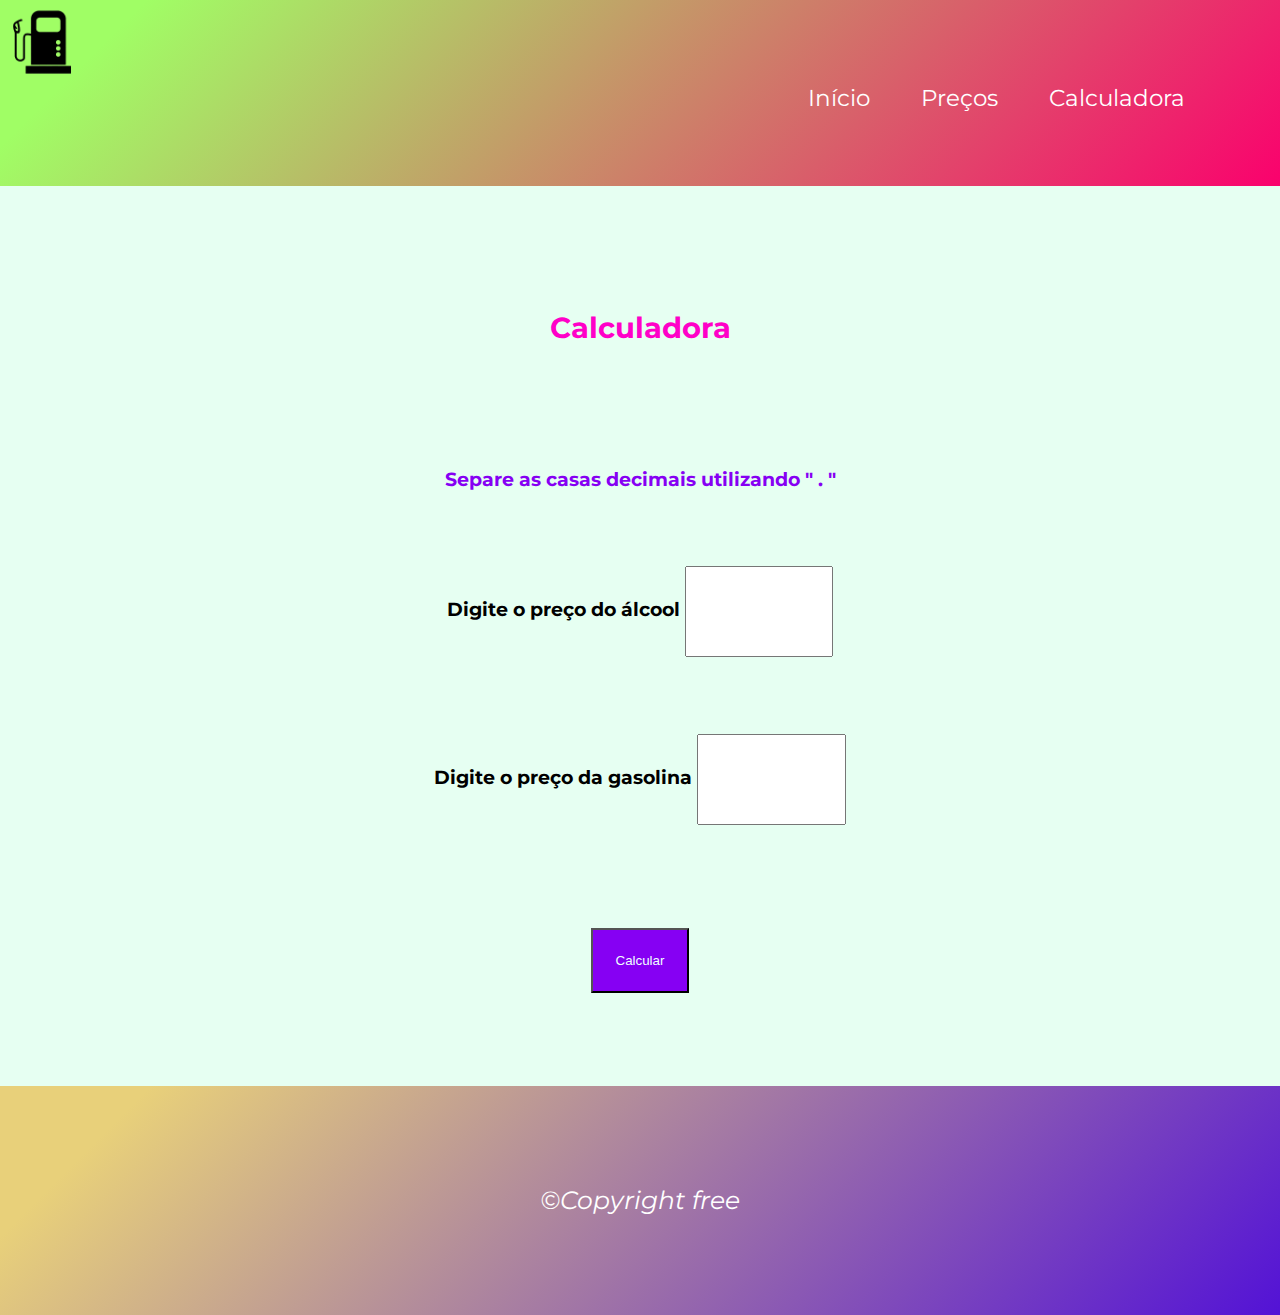
<file: calculator.html>
<!DOCTYPE html>
<html lang="pt-br">
	<head>
		<meta charset="UTF-8" />
		<meta name="viewport" content="width=device-width, initial-scale=1.0" />
		<title>Calculadora</title>
		<link rel="preconnect" href="https://fonts.googleapis.com" />
		<link rel="preconnect" href="https://fonts.gstatic.com" crossorigin />
		<link
			href="https://fonts.googleapis.com/css2?family=Montserrat:wght@100;300&display=swap"
			rel="stylesheet"
		/>
		<link href="assets/img/favicon.ico" rel="icon" />
		<link href="assets/css/reset.css" rel="stylesheet" />
		<link href="assets/css/general.css" rel="stylesheet" />
		<link href="assets/css/header.css" rel="stylesheet" />
		<link href="assets/css/calculator.css" rel="stylesheet" />
		<link href="assets/css/footer.css" rel="stylesheet" />
	</head>
	<body>
		<header>
			<div class="nav">
				<h1 class="nav-logo">
					<img class="nav-logo-icon" src="assets/img/gas.png" alt="Bomba de combustível" />
				</h1>
				<nav>
					<ul>
						<li class="nav-items"><a class="anchor" href="index.html">Início</a></li>
						<li class="nav-items"><a class="anchor" href="prices.html">Preços</a></li>
						<li class="nav-items">
							<a class="anchor" href="calculator.html">Calculadora</a>
						</li>
					</ul>
				</nav>
			</div>
		</header>

		<main class="background">
			<h1 class="main-title">Calculadora</h1>
			<label>
				<h4 class="calculator-tip">Separe as casas decimais utilizando " . "</h4>
				<p class="price-text">
					Digite o preço do álcool
					<input class="price-input" id="price-alcohol" type="number" />
				</p>
				<p class="price-text">
					Digite o preço da gasolina
					<input class="price-input" id="price-gasoline" type="number" />
				</p>
			</label>
			<div class="button-container">
				<button type="button" id="calculator-button" class="button" value="calc">
					<h2 class="button-text">Calcular</h2>
				</button>
			</div>

			<div>
				<p class="result-invisible" id="result-alcohol">Use álcool!</p>
				<p class="result-invisible" id="result-gasoline">Use gasolina!</p>
			</div>
		</main>

		<footer>
			<div class="footer">
				<p class="copyright">&#169;Copyright free</p>
			</div>
		</footer>

		<script type="module" src="assets/js/script.js"></script>
	</body>
</html>
</file>
<file: assets/css/general.css>
:root {
	font-family: 'Montserrat', sans-serif;
	font-size: 12.5px;

	/*variables*/

	--nav-text: rgb(255, 255, 255);
	--nav-hover: rgb(0, 238, 255);
	--footer-text: rgb(255, 255, 255);
	--main-background: rgb(230, 255, 242);
	--main-title: rgb(255, 0, 200);
	--main-description: rgb(0, 65, 48);
	--price-text: rgb(0, 0, 0);
	--calculator-tip: rgb(134, 0, 243);
	--calculator-button-text-color: rgb(240, 255, 255);
	--calculator-button-background: rgb(134, 0, 243);
	--calculator-result: rgb(134, 0, 243);
}

.background {
	background: var(--main-background);
}

.main-title {
	font-weight: bold;
	font-size: 2.3em;
	text-align: center;
	color: var(--main-title);
	padding-top: 10%;
	padding-bottom: 10%;
}

.main-description {
	font-size: 1.7em;
	text-align: center;
	padding: 0% 4% 4% 4%;
	color: var(--main-description);
	word-spacing: 4px;
	line-height: 150%;
}
</file>
<file: assets/css/header.css>
.nav {
	background: linear-gradient(135deg, #a0fe65 10%, #fa016d 100%);
	text-align: end;
	padding-bottom: 6%;
	padding-right: 6%;
}

.nav-items {
	display: inline;
	padding: 1.5%;
	margin-left: 1%;
}

.nav-logo {
	text-align: left;
}

.nav-logo-icon {
	width: 7%;
}

.anchor {
	text-decoration: none;
	font-size: 1.8em;
	color: var(--nav-text);
}

.anchor:hover {
	color: var(--nav-hover);
}

@media screen and (min-width: 500px) {
}
</file>
<file: assets/css/calculator.css>
.calculator-tip {
	font-size: 1.5em;
	font-weight: bold;
	text-align: center;
	padding-bottom: 3%;
	color: var(--calculator-tip);
}

.price-text {
	font-weight: bold;
	font-size: 1.5em;
	color: var(--price-text);
	text-align: center;
	padding: 3%;
}

.price-input {
	padding: 3%;
	width: 6%;
}

.button-container {
	text-align: center;
	width: auto;
	padding: 5%;
}

.button {
	color: var(--calculator-button-text-color);
	background-color: var(--calculator-button-background);
	padding: 2%;
	margin-bottom: 2.5%;
}

.result-visible {
	text-align: center;
	font-weight: bold;
	font-size: 2em;
	padding-bottom: 6%;
	color: var(--calculator-result);
}

.result-invisible {
	display: none;
}
</file>
<file: assets/css/footer.css>
.footer {
	background: linear-gradient(135deg, #e8d07a 10%, #5312d6 100%);
	padding: 8%;
}

.copyright {
	font-size: 2em;
	color: var(--footer-text);
	font-style: italic;
	text-align: center;
}
</file>
